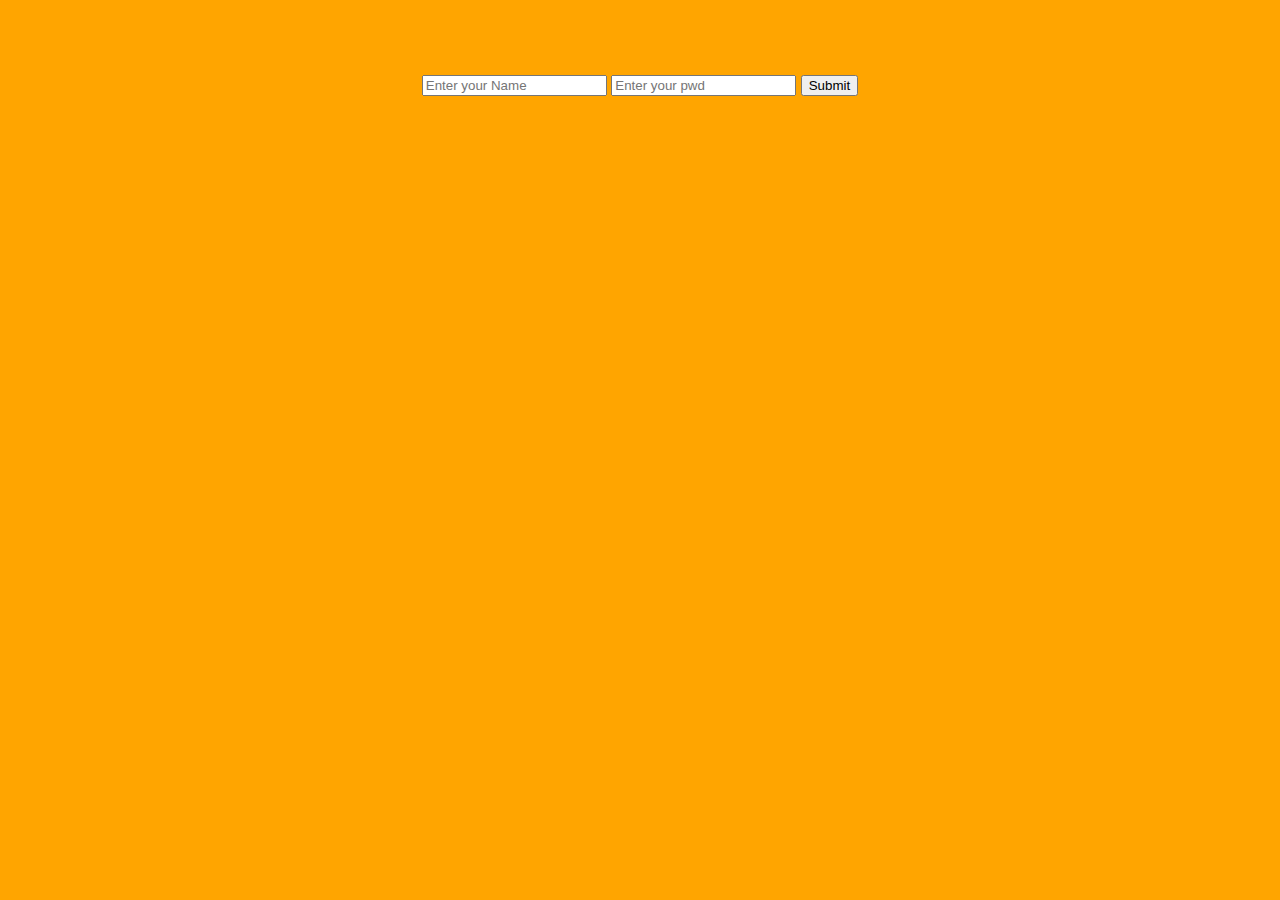
<file: ui/login.html>
<!doctype html>
<html>
    <head>
        <link href="/ui/style.css" rel="stylesheet" />
    </head>
    <body>
        <center>
        <input type="text" placeholder="Enter your Name" id="username"/>
        <input type="text" placeholder="Enter your pwd" id="password"/>
        <input type="submit" value="Submit" id="submit"/>
        
        </center>
        <script type="text/javascript" src="/ui/main.js">
        </script>
        
    </body>
</html>
</file>
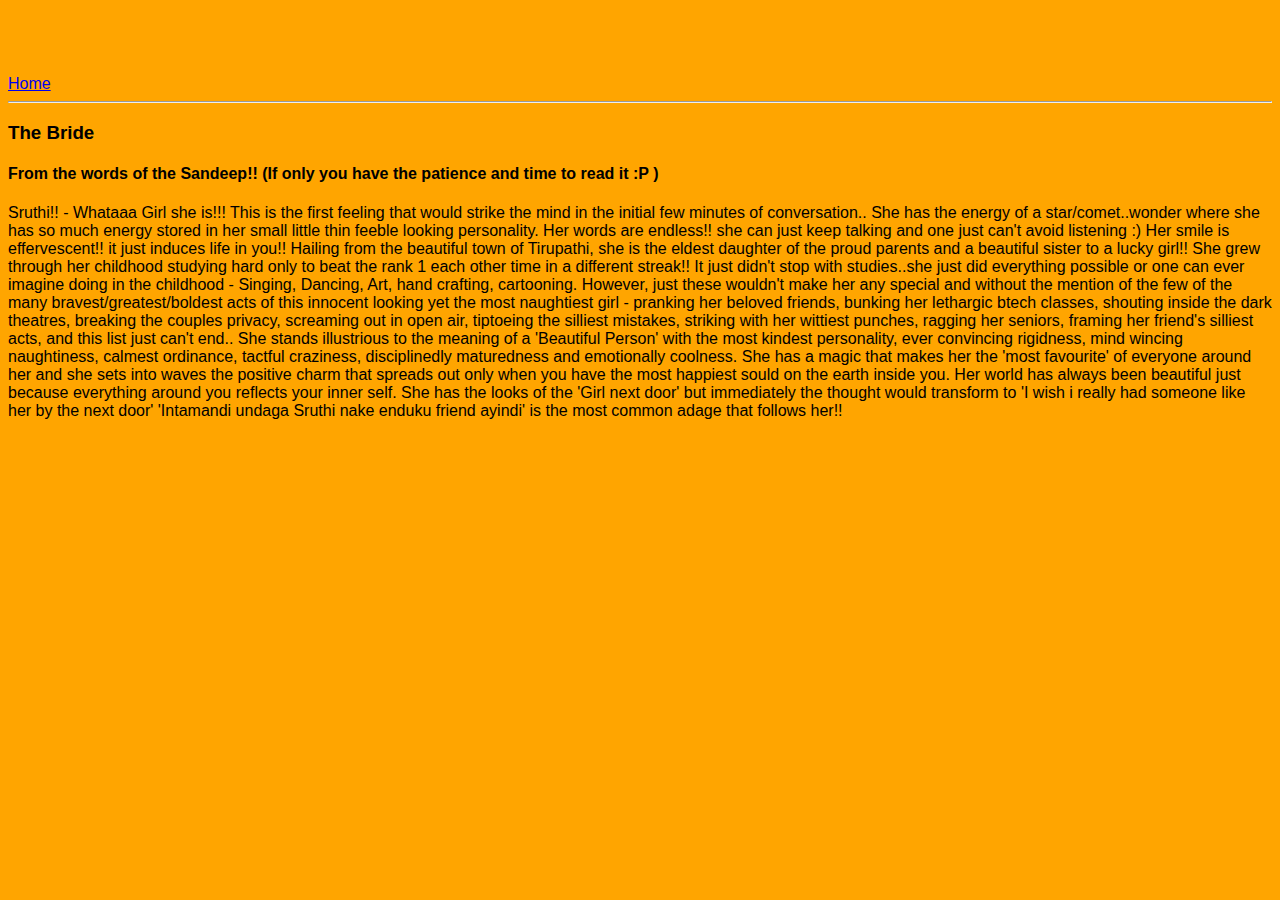
<file: ui/sruthi.html>
<html>
 <head>
    <meta charset="UTF-8">
    <meta name="description" content="Wedding Website for Sruthi & Sandeep">
    <meta name="keywords" content="wedding, wedsite">
    <meta name="robots" content="index, follow">
    <title>Sruthi & Sandeep</title>
    <link href="/ui/style.css" rel="stylesheet"/>
 </head>
 <body>
    <div>
        <a href='\'>Home</a>
    </div>
    <hr/>
    <h3>The Bride</h3> 
    <h4>From the words of the Sandeep!! (If only you have the patience and time to read it :P )</h4>
    <p>
               Sruthi!! - Whataaa Girl she is!!! This is the first feeling that would strike the mind in the initial few minutes of conversation..
        She has the energy of a star/comet..wonder where she has so much energy stored in her small little thin feeble looking personality.
        Her words are endless!! she can just keep talking and one just can't avoid listening :)
        Her smile is effervescent!! it just induces life in you!!
        Hailing from the beautiful town of Tirupathi, she is the eldest daughter of the proud parents and a beautiful sister to a lucky girl!! She grew through her childhood studying hard only to beat the rank 1 each other time in a different streak!!
        It just didn't stop with studies..she just did everything possible or one can ever imagine doing in the childhood - Singing, Dancing, Art, hand crafting, cartooning.
        However, just these wouldn't make her any special and without the mention of the few of the many bravest/greatest/boldest acts of this innocent looking yet the most naughtiest girl - pranking her beloved friends, bunking her lethargic btech classes, shouting inside the dark theatres, breaking the couples privacy, screaming out in open air, tiptoeing the silliest mistakes, striking with her wittiest punches, ragging her seniors, framing her friend's silliest acts, and this list just can't end..
        She stands illustrious to the meaning of a 'Beautiful Person' with the most kindest personality, ever convincing rigidness, mind wincing naughtiness, calmest ordinance, tactful craziness, disciplinedly maturedness and emotionally coolness.
        She has a magic that makes her the 'most favourite' of everyone around her and she sets into waves the positive charm that spreads out only when you have the most happiest sould on the earth inside you.
        Her world has always been beautiful just because everything around you reflects your inner self.
        She has the looks of the 'Girl next door' but immediately the thought would transform to 'I wish i really had someone like her by the next door'
        'Intamandi undaga Sruthi nake enduku friend ayindi' is the most common adage that follows her!!
    </p>
 </body>
</html>
</file>
<file: ui/style.css>
body {
    font-family: sans-serif;
    background-color: orange;
    margin-top: 75px;
}

.center {
    text-align: center;
}

.text-big {
    font-size: 300%;
}

.bold {
    font-weight: bold;
}

.img-medium {
    height: 200px;
}
</file>
